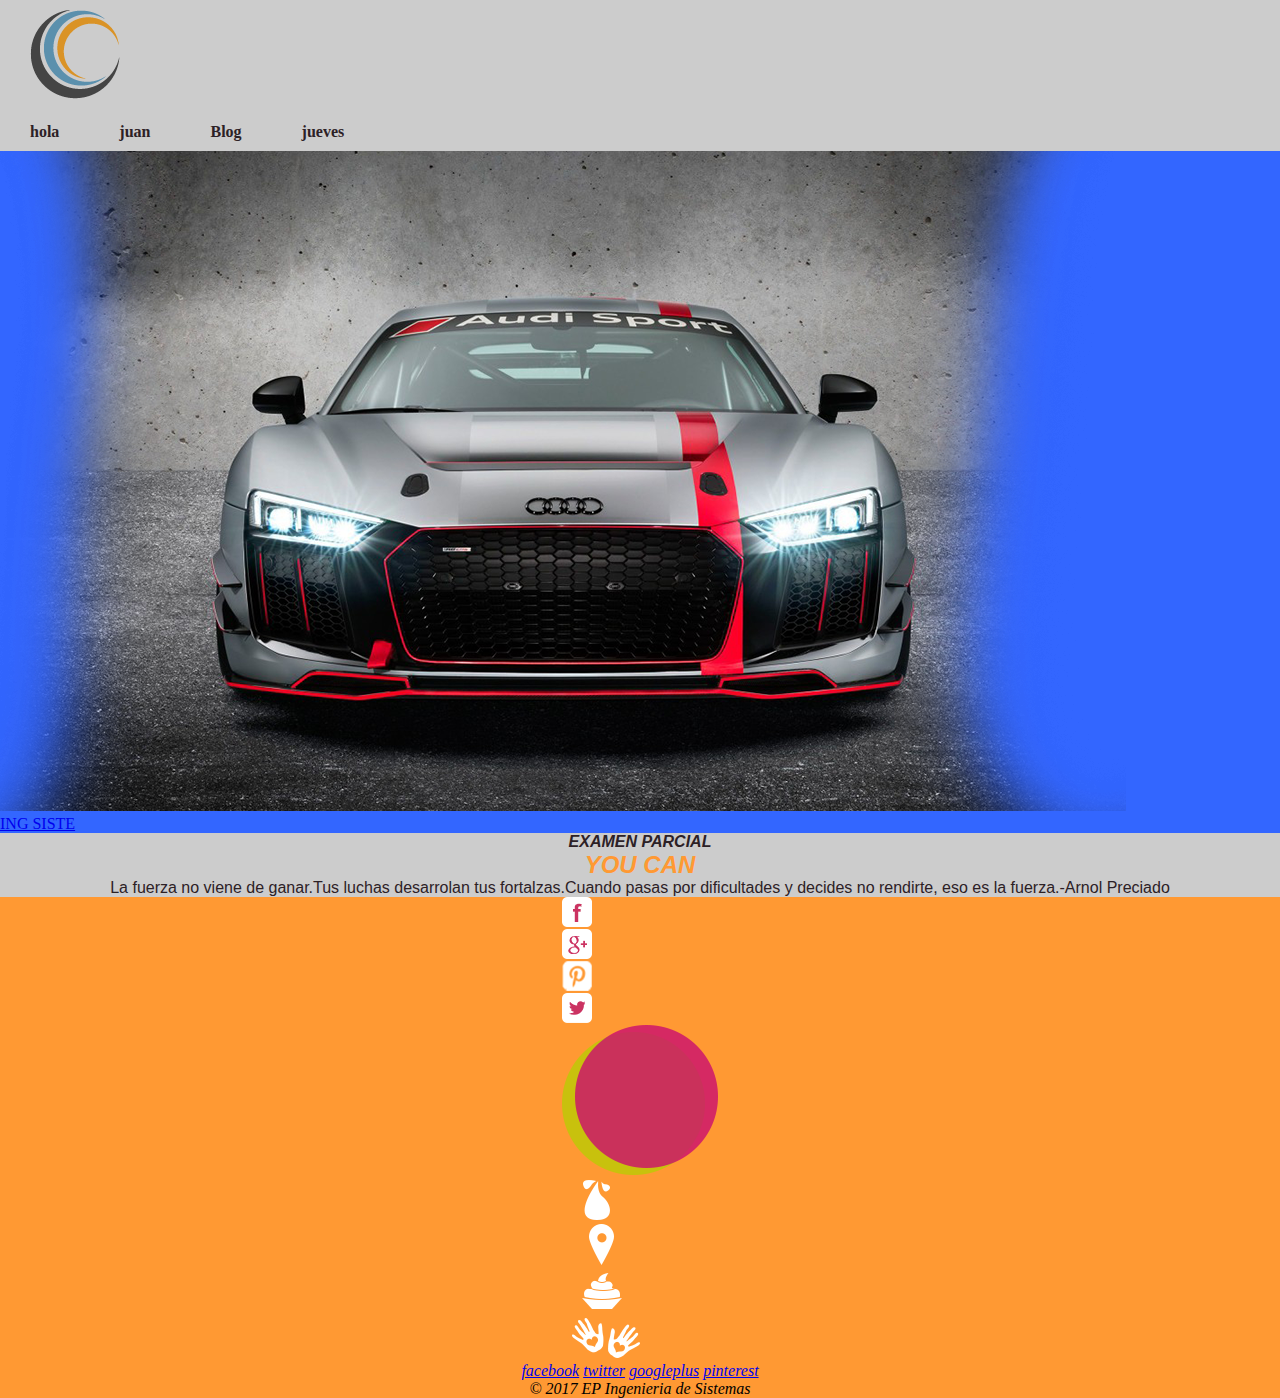
<file: public_html/index.html>
<!DOCTYPE html>
<!--
To change this license header, choose License Headers in Project Properties.
To change this template file, choose Tools | Templates
and open the template in the editor.
-->
<html>
    <head>
        <title>hOLAjp</title>
        <meta charset="UTF-8">
        <meta name="viewport" content="width=device-width, initial-scale=1.0">
        <link rel="icon" type="image/png" href="imagenes/logo01.png"/> 
        <link href="css/estilos.css" rel="stylesheet" type="text/css"/>
    </head>
    <body>
        <div id="container">
            <header id="header1">
                <nav>
                    <a href="index.html" class="logo"><img src="imagenes/logo01.png" alt=""/></a>
                    <ul id="navigation">
                        <li class="selected"><a href="#">hola</a></li>
                        <li class="menu"><a href="#">juan</a></li>
                        <li class="menu"><a href="#">Blog</a></li>
                        <li class="menu"><a href="#">jueves</a></li>
                    </ul>
                </nav>
            </header>
            <section id="body" class="home">
                <header class="header2">
                    <img src="imagenes/bg-home.png" alt=""/>
                    <div>
                        <a href="#">ING SISTE</a>
                    </div>
                </header>
                <article class="body">
                    <div>
                        <div>
                            <h1>EXAMEN PARCIAL</h1>
                            <h2>YOU CAN</h2>
                            <p>La fuerza no viene de ganar.Tus luchas desarrolan tus fortalzas.Cuando pasas por dificultades y decides no rendirte, eso es la fuerza.-Arnol Preciado</p>
                        </div>
                    </div>
                </article>
            </section>
            <footer id="footer2">
                
                <div>
                    <img src="imagenes/icons.png" alt=""/>  
                    <div class="connect" >
                        <a href="#" class="facebook">facebook</a>
                        <a href="#" class="twitter">twitter</a>
                        <a href="#" class="googleplus">googleplus</a>
                        <a href="#" class="pinterest">pinterest</a>
                        
                    </div>
                    <p>&copy; 2017 EP Ingenieria de Sistemas</p>
                </div>
            </footer>
        </div>
    </body>
</html>
</file>
<file: public_html/css/estilos.css>
*{
    margin: 0;
    padding: 0;
    
}
#container{
    background: #3366ff
       
}
.body{
    background: #cccccc;
}
.body h1{
  
  font-family:Arial,Helvetica,sans-serif;
  font-size:100%;
  color: #2C2126;
  font-style: italic;
  text-align: center;
         
}
.body h2{
    color:#ff9933;
   font-family:Arial,Helvetica,sans-serif;
     font-style: italic;
    font-size:150%;
    color: #ff9933;
    text-align: center;
}
.body p{
   font-family:Arial,Helvetica,sans-serif;
  font-size:100%;
  color: #2C2126;
  font-style: normal;
  text-align: center;
}
#header1 {
     background: #cccccc;       
}

#header1 ul {   
    overflow: hidden;    
}
#header1 li a{
    float: left;
    margin: 20 5px;
  
}
#header1 li a:hover{
    color: rgba(0,250,0,0.5);
   
}
.header2 img{
    background: url(../imagenes/bg-home.png);
    margin: 500;
    margin-top: auto;
    margin-left: auto;
    margin-right: auto;
    right: 500;
    left: 500;
    top: 0.5;
    
}

nav ul{
    background: #cccccc; 
    display: flex;
    list-style: none;   
    
}
nav ul ul{
    display: none;
}
nav a{
    font-weight: bold;
    display: block;
    color:#2C2126;
    padding: 10px 30px;
    text-decoration: none;

}

nav ul li:hover ul{
    display: block;
    position: absolute;    
}
#footer2{
    font-family:Times New Roman;
    font-style: italic;
    background: #ff9933;
    text-align: center;
}
.connect{
  
    
    
}
</file>
